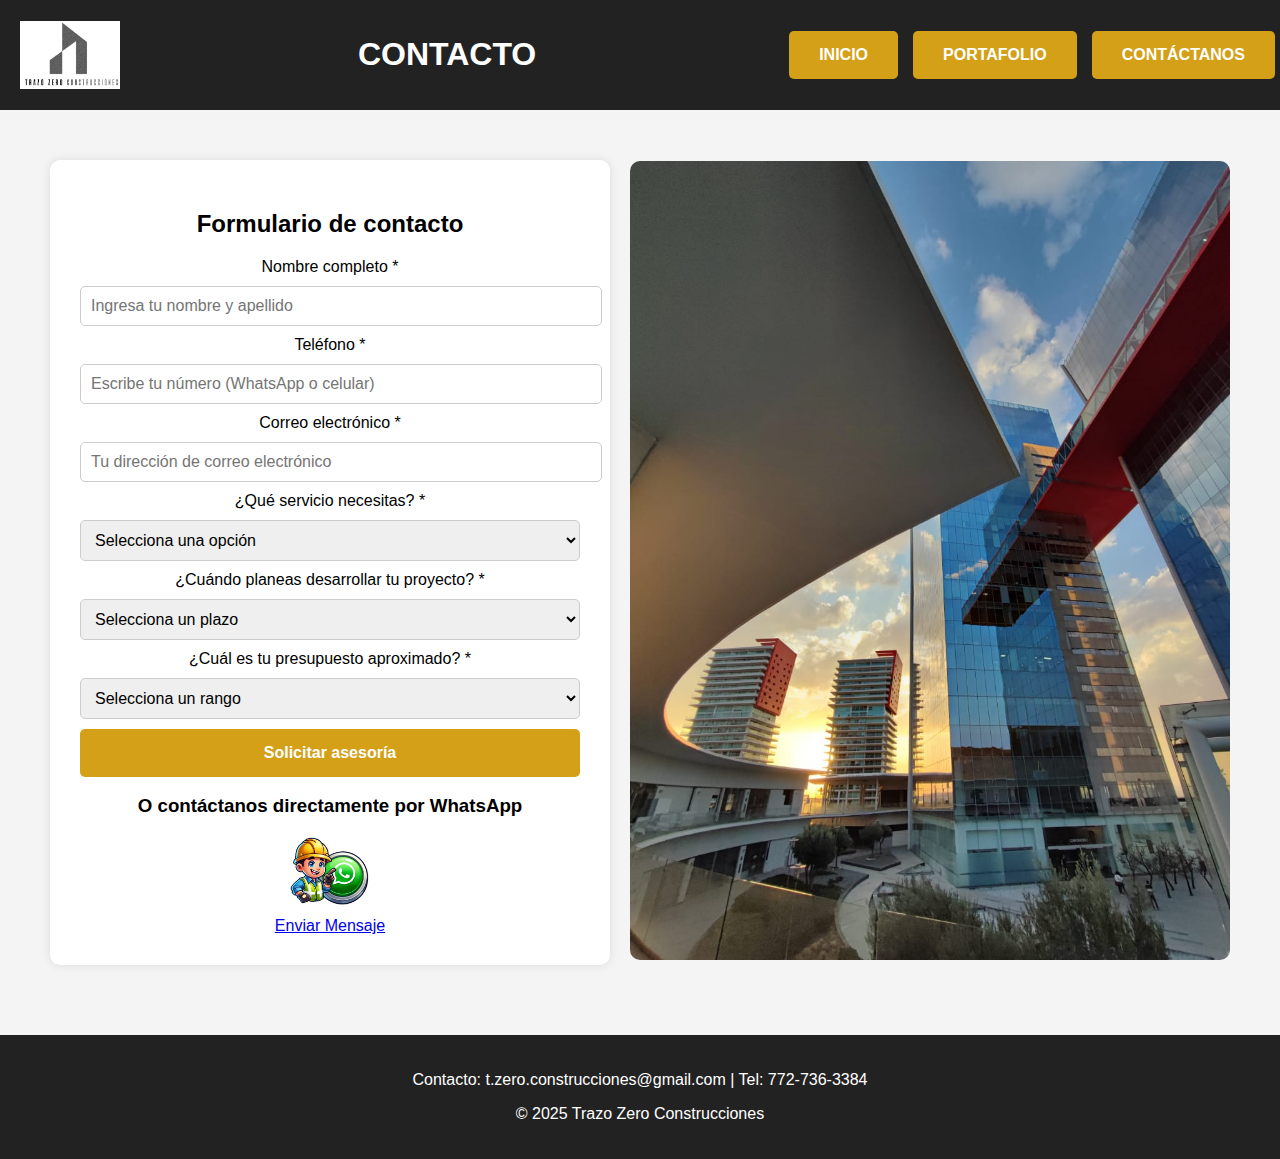
<file: contacto.html>
<!DOCTYPE html>
<html lang="es">
<head>
    <meta charset="UTF-8">
    <meta name="viewport" content="width=device-width, initial-scale=1.0">
    <title>Contacto - Trazo Zero Construcciones</title>
    <link rel="stylesheet" href="styles.css">
</head>
<body>

<header>
    <img src="Trazo zero logo.png" alt="Logo de Trazo Zero" class="logo">
    <h1>CONTACTO</h1>
    <nav>
        <ul>
            <li><a href="index.html" class="cta-button">INICIO</a>
            <li><a href="portafolio.html" class="cta-button">PORTAFOLIO</a>
            <li><a href="contacto.html" class="cta-button">CONTÁCTANOS</a>
        </ul>
    </nav>
</header>

<section class="contacto-container">
    <div class="contacto-formulario">
        <h2>Formulario de contacto</h2>
        <form action="https://formsubmit.co/t.zero.construcciones@gmail.com" method="POST">
            
            <label for="nombre">Nombre completo *</label>
            <input type="text" id="nombre" name="nombre" placeholder="Ingresa tu nombre y apellido" required>

            <label for="telefono">Teléfono *</label>
            <input type="tel" id="telefono" name="telefono" placeholder="Escribe tu número (WhatsApp o celular)" required>

            <label for="email">Correo electrónico *</label>
            <input type="email" id="email" name="email" placeholder="Tu dirección de correo electrónico" required>

            <label for="servicio">¿Qué servicio necesitas? *</label>
            <select id="servicio" name="servicio" required>
                <option value="" disabled selected>Selecciona una opción</option>
                <option value="remodelacion">Remodelación</option>
                <option value="construccion">Construcción</option>
                <option value="mobiliario">Mobiliario</option>
                <option value="otro">Otro</option>
            </select>

            <label for="tiempo">¿Cuándo planeas desarrollar tu proyecto? *</label>
            <select id="tiempo" name="tiempo" required>
                <option value="" disabled selected>Selecciona un plazo</option>
                <option value="inmediato">Inmediatamente</option>
                <option value="1-3-meses">De 1 a 3 meses</option>
                <option value="3-6-meses">De 3 a 6 meses</option>
                <option value="mas-6-meses">En más de 6 meses</option>
            </select>

            <label for="presupuesto">¿Cuál es tu presupuesto aproximado? *</label>
            <select id="presupuesto" name="presupuesto" required>
                <option value="" disabled selected>Selecciona un rango</option>
                <option value="menos-5000">Menos de $5,000</option>
                <option value="5000-10000">Entre $5,000 y $10,000</option>
                <option value="10000-20000">Entre $10,000 y $20,000</option>
                <option value="mas-20000">Más de $20,000</option>
            </select>

            <button type="submit" class="cta-button">Solicitar asesoría</button>
        </form>
        
        <h3>O contáctanos directamente por WhatsApp</h3>
        <a href="https://wa.me/5217727363384" target="_blank" class="whatsapp-button">
            <img src="img/whatsapp-icon.png" alt="WhatsApp"> Enviar Mensaje
        </a>
    </div>
    
    <div class="contacto-imagen">
        <img src="img/contacto.jpg" alt="Imagen de contacto">
    </div>
</section>

</body>
</html>

<footer>
        <p>Contacto: t.zero.construcciones@gmail.com | Tel: 772-736-3384</p>
        <p>&copy; 2025 Trazo Zero Construcciones</p>
    </footer>
</body>
</html>
<link rel="stylesheet" href="styles.css">
</file>
<file: styles.css>
/* Configuración general */
body {
    font-family: Arial, sans-serif;
    margin: 0;
    padding: 0;
    background-color: #f4f4f4;
    text-align: center;
}

/* Estilos del encabezado */
header {
    display: flex;
    align-items: center;
    justify-content: space-between;
    background-color: #222;
    padding: 15px 20px;
    flex-wrap: wrap;
    color: white; /* Cambia el color del texto a blanco */
}

.logo {
    width: 100px;
    height: auto;
}

nav ul {
    list-style: none;
    padding: 0;
}

nav ul li {
    display: inline;
    margin: 0 15px;
}

nav ul li a {
    text-decoration: none;
    color: white;
    font-weight: bold;
}

/* Responsivo para móviles */
@media (max-width: 768px) {
    header {
        flex-direction: column;
        text-align: center;
    }

    .logo {
        width: 80px;
        margin-bottom: 10px;
    }

    nav ul li {
        display: block;
        margin: 5px 0;
    }
}

/* Sección HERO con imagen y contenido */
.hero {
    display: flex;
    align-items: center;
    justify-content: space-between;
    height: 100vh;
    text-align: left;
}

/* Imagen en la mitad izquierda */
.hero-image {
    flex: 1;
    background: url(Picsart_25-02-11_18-00-52-008.png) no-repeat center center/cover;
    height: 100%;
    width: 50%;
    min-height: 500px;
}

/* Contenido en la mitad derecha */
.hero-content {
    flex: 1;
    padding: 50px;
    max-width: 600px;
}

.hero-content h3 {
    font-size: 1.2em;
    color: #777;
    text-transform: uppercase;
    display: flex;
    align-items: center;
}

.hero-content h3 img {
    width: 300px; /* Aumenta el tamaño del logo */
    height: auto;
    margin-left: 15px; /* Espacio entre el texto y el logo */
    vertical-align: middle;
}

.hero-content h1 {
    font-size: 2.5em;
    font-weight: bold;
    margin-bottom: 20px;
}

.bold {
    color: #d4a017; /* Color dorado */
}

.hero-content p {
    font-size: 1.1em;
    color: #555;
    margin-bottom: 20px;
}

/* Botón de contacto */
.cta-button {
    display: inline-block;
    background-color: #d4a017;
    color: white;
    padding: 15px 25px;
    text-decoration: none;
    font-size: 1.1em;
    border-radius: 5px;
    transition: background 0.3s ease;
    text-align: center;
    width: auto;
}

/* Ajustes en móviles */
@media (max-width: 768px) {
    .hero {
        flex-direction: column;
        text-align: center;
        height: auto;
    }

    .hero-image {
        width: 100%;
        height: 250px;
    }

    .hero-content {
        max-width: 90%;
        padding: 20px;
    }

    .cta-button {
        width: 80%;
        display: block;
        margin: 15px auto;
        font-size: 1.2em;
    }
}

/* Sección sobre nosotros */
.about {
    padding: 40px;
    background-color: white;
}

/* Footer */
footer {
    background-color: #222;
    color: white;
    padding: 20px;
    margin-top: 20px;
}

/* Estilos Generales */
body {
    font-family: Arial, sans-serif;
    margin: 0;
    padding: 0;
    background-color: #f4f4f4;
    text-align: center;
}

header {
    display: flex;
    align-items: center;
    justify-content: space-between;
    background-color: #222;
    padding: 15px 20px;
    flex-wrap: wrap;
    color: white;
}

.logo {
    width: 100px;
    height: auto;
}

/* Responsivo para móviles */
@media (max-width: 768px) {
    header {
        flex-direction: column;
        text-align: center;
    }

    .logo {
        width: 80px;
        margin-bottom: 10px;
    }

    nav ul li {
        display: block;
        margin: 5px 0;
    }
}

/* Botones de filtro */
.portfolio-filters {
    text-align: center;
    margin: 20px 0;
}

.filter-btn {
    background-color: #ddd;
    border: none;
    padding: 10px 20px;
    margin: 5px;
    cursor: pointer;
    font-weight: bold;
    border-radius: 5px;
}

.filter-btn.active {
    background-color: #d4a017;
    color: white;
}

/* Ajuste del contenedor de la galería */
.portafolio-gallery {
    display: grid;
    grid-template-columns: repeat(auto-fit, minmax(450px, 1fr)); /* Ajuste más amplio */
    gap: 25px;
    padding: 20px;
    justify-content: center;
}

/* Ajuste del tamaño de imágenes dentro de proyectos */
.portafolio-item img {
    width: 100%;
    height: auto;
    max-width: 650px;
    object-fit: cover;
    border-radius: 10px;
    transition: transform 0.3s ease, opacity 0.3s ease-in-out;
}

.portafolio-item img:hover {
    transform: scale(1.05);
    opacity: 0.9;
}

/* Ajuste para pantallas grandes */
@media (min-width: 1200px) {
    .portafolio-gallery {
        grid-template-columns: repeat(3, 1fr);
    }
}

/* Ajuste para tablets */
@media (max-width: 1024px) {
    .portafolio-gallery {
        grid-template-columns: repeat(2, 1fr);
    }
}

/* Ajuste para móviles */
@media (max-width: 768px) {
    .portafolio-gallery {
        grid-template-columns: repeat(1, 1fr);
    }

    .portafolio-item img {
        height: auto;
    }
}

/* Estilo para el popup (MODAL) */
.modal {
    display: none;
    position: fixed;
    z-index: 9999;
    left: 0;
    top: 0;
    width: 100%;
    height: 100%;
    background-color: rgba(0, 0, 0, 0.9);
    justify-content: center;
    align-items: center;
    flex-direction: column;
    padding: 20px;
}

.modal img {
    max-width: 95vw;
    max-height: 90vh;
    border-radius: 10px;
    object-fit: contain;
}

/* Botón de cerrar */
.close {
    position: absolute;
    top: 20px;
    right: 30px;
    font-size: 40px;
    color: white;
    cursor: pointer;
}

/* Botones de navegación */
.nav-btn {
    position: absolute;
    top: 50%;
    font-size: 35px;
    background-color: rgba(255, 255, 255, 0.6);
    border: none;
    color: black;
    padding: 15px 20px;
    cursor: pointer;
    border-radius: 50%;
    transition: background 0.3s;
}

.nav-btn:hover {
    background-color: rgba(255, 255, 255, 0.9);
}

#prevBtn {
    left: 5%;
}

#nextBtn {
    right: 5%;
}

/* Ajuste en móviles para el popup */
@media (max-width: 768px) {
    .modal img {
        max-width: 90vw;
        max-height: 85vh;
    }

    .nav-btn {
        font-size: 28px;
        padding: 10px 15px;
    }
}
.whatsapp-button img {
    width: 80px; /* Ajusta el tamaño de la imagen */
    height: auto; /* Mantiene la proporción */
    display: block; /* Evita que tenga margen extra */
    margin: 10px auto; /* Centra la imagen */
}
.contacto {
    text-align: center;
    padding: 40px;
    background-color: white;
    max-width: 600px;
    margin: auto;
    box-shadow: 0px 4px 10px rgba(0, 0, 0, 0.1);
    border-radius: 10px;
}

.contacto h2 {
    font-size: 24px;
    margin-bottom: 20px;
    color: #333;
}

.contacto form {
    display: flex;
    flex-direction: column;
}

.contacto label {
    text-align: left;
    font-weight: bold;
    margin: 10px 0 5px;
}

.contacto input,
.contacto select {
    width: 100%;
    padding: 10px;
    margin-bottom: 15px;
    border: 1px solid #ccc;
    border-radius: 5px;
    font-size: 16px;
}

.contacto select {
    appearance: none;
    cursor: pointer;
}

.cta-button {
    background-color: #d4a017;
    color: white;
    padding: 15px 25px;
    border: none;
    font-size: 1.2em;
    font-weight: bold;
    border-radius: 5px;
    cursor: pointer;
    transition: background 0.3s ease;
}

.cta-button:hover {
    background-color: #b98f14;
}

/* Contenedor principal del formulario */
.contacto-container {
    display: flex;
    align-items: center;
    justify-content: space-between;
    padding: 50px;
    max-width: 1200px;
    margin: 0 auto;
}

/* Estilos del formulario */
.contacto-formulario {
    flex: 1;
    max-width: 500px;
    background: white;
    padding: 30px;
    border-radius: 10px;
    box-shadow: 0px 0px 10px rgba(0, 0, 0, 0.1);
}

/* Campos del formulario */
.contacto-formulario input,
.contacto-formulario select {
    width: 100%;
    padding: 10px;
    margin: 10px 0;
    border: 1px solid #ccc;
    border-radius: 5px;
    font-size: 16px;
}

/* Botón de enviar */
.cta-button {
    display: block;
    width: 100%;
    padding: 15px;
    background-color: #d4a017;
    color: white;
    font-size: 16px;
    border: none;
    border-radius: 5px;
    cursor: pointer;
    transition: background 0.3s;
}

.cta-button:hover {
    background-color: #b68c14;
}

/* Imagen del lado derecho */
.contacto-imagen {
    flex: 1;
    text-align: right;
}

.contacto-imagen img {
    width: 100%;
    max-width: 600px;
    border-radius: 10px;
}

/* Responsivo para móviles */
@media (max-width: 768px) {
    .contacto-container {
        flex-direction: column;
        text-align: center;
    }

    .contacto-formulario {
        max-width: 90%;
    }

    .contacto-imagen {
        margin-top: 20px;
    }
}

/* --- ESTILOS PARA EL MENÚ DE NAVEGACIÓN --- */
header {
    display: flex;
    align-items: center;
    justify-content: space-between;
    background-color: #222;
    padding: 15px 20px;
    color: white;
    flex-wrap: wrap;
}

.logo {
    width: 120px;
}

nav ul {
    list-style: none;
    padding: 0;
    display: flex;
}

nav ul li {
    margin: 0 15px;
}

nav ul li a {
    text-decoration: none;
    color: white;
    font-weight: bold;
    padding: 10px;
    transition: color 0.3s ease;
}

nav ul li a:hover,
nav ul li a.active {
    color: #d4a017;
}

/* --- MENÚ RESPONSIVO PARA MÓVILES --- */
@media (max-width: 768px) {
    nav ul {
        display: none;
        flex-direction: column;
        background: #222;
        position: absolute;
        top: 60px;
        right: 0;
        width: 200px;
        text-align: center;
        border-radius: 5px;
    }

    nav ul li {
        margin: 10px 0;
    }

    .menu-toggle {
        display: block;
        cursor: pointer;
        font-size: 24px;
        color: white;
        padding: 10px;
    }
}

/* Asegurar que el header usa flexbox */
header {
    display: flex;
    align-items: center;
    justify-content: space-between; /* Alinea elementos en los extremos */
    background-color: #222;
    padding: 15px 20px;
    flex-wrap: nowrap; /* Evita que los elementos se envuelvan en móvil */
}

/* Ajustar el logo */
.logo {
    width: 100px;
    height: auto;
}

/* Ajustar la navegación */
nav {
    display: flex;
    gap: 10px; /* Espaciado entre los botones */
}

/* Estilos de los botones */
nav ul {
    display: flex;
    gap: 15px;
    list-style: none;
    padding: 0;
    margin: 0;
}

nav ul li {
    display: inline;
}

nav ul li a {
    text-decoration: none;
    color: white;
    font-weight: bold;
    padding: 10px 15px;
    background-color: #d4a017;
    border-radius: 5px;
}

/* 📱 Ajuste para pantallas móviles */
@media (max-width: 768px) {
    header {
        flex-direction: row; /* Mantiene el header en una sola línea */
    }

    .logo {
        width: 80px; /* Ajuste de tamaño para móvil */
    }

    nav ul {
        flex-direction: row; /* Mantiene los botones en fila */
    }

    nav ul li a {
        padding: 8px 10px; /* Ajustar padding en móviles */
        font-size: 14px; /* Reducir tamaño en móvil */
    }
}
</file>
